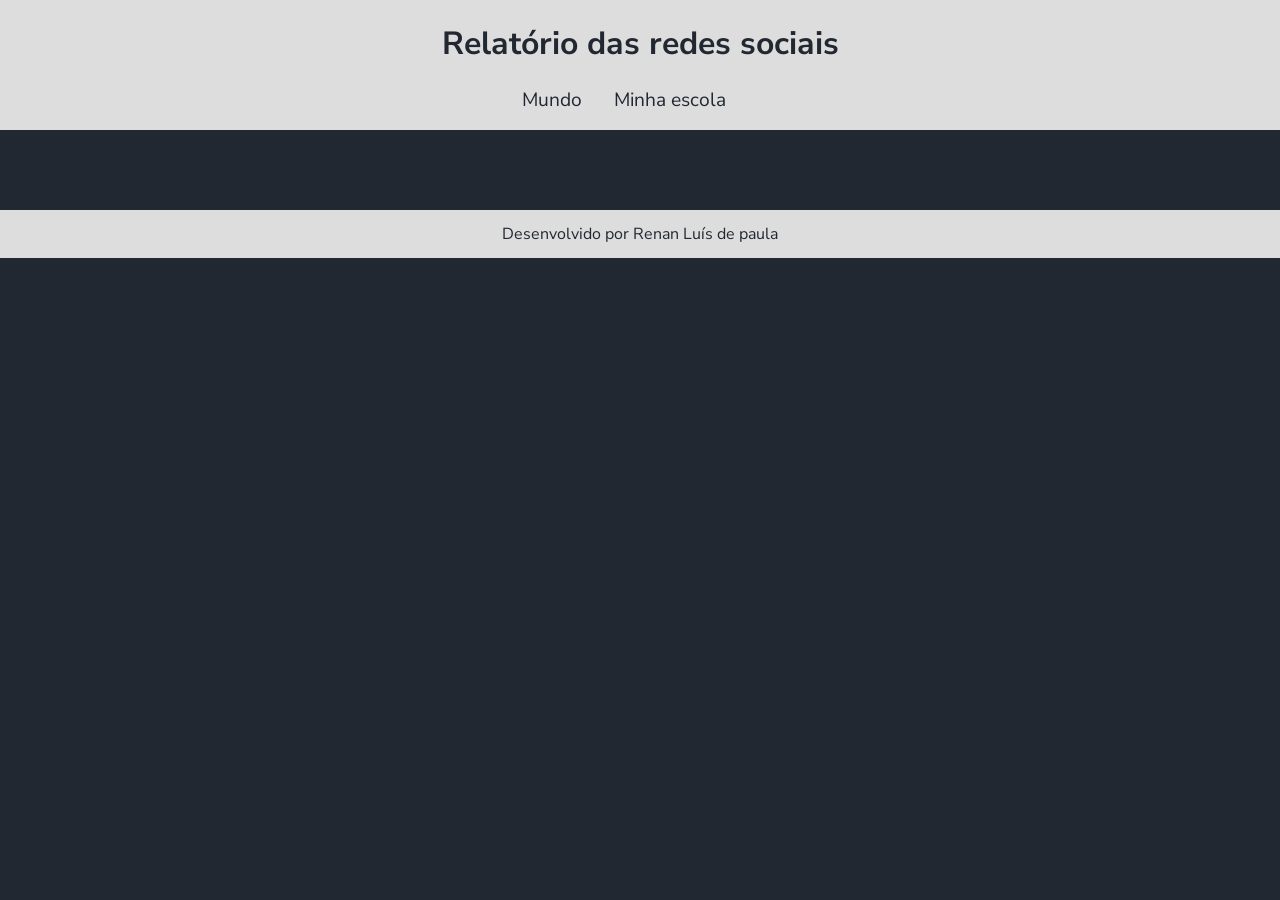
<file: minha-escola.html>
<!DOCTYPE html>
<html lang="pt-br">
<head>
    <meta charset="UTF-8">
    <meta name="viewport" content="width=device-width, initial-scale=1.0">
    <title>Redes Sociais - Minha escola</title>
    <link rel="stylesheet" href="style.css">
    <script src="https://cdn.plot.ly/plotly-2.27.0.min.js" charset="utf-8"></script>
</head>
<body>
    <header>
        <h1>Relatório das redes sociais</h1>
        <nav>
            <a href="index.html">Mundo</a>
            <a href="minha-escola.html">Minha escola</a>
        </nav>
    </header>
    <main class="graficos-section">
        <section id="graficos-container" class="graficos-container">
            <!-- crie os gráficos/texto aqui -->
        </section>
    </main>
    <footer>
        <p>Desenvolvido por Renan Luís de paula</p>
    </footer>
    <script type="module" src="graficos/common.js"></script>
    <script type="module" src="graficos/redesSociaisMinhaEscola.js"></script>
</body>
</html>
</file>
<file: style.css>
@import url('https://fonts.googleapis.com/css2?family=Nunito+Sans:ital,opsz,wght@0,6..12,200..1000;1,6..12,200..1000&display=swap');

:root {
    --bg-color: #222831;
    --primary-color: #DDDDDD;
    --secondary-color: #8400ff;
    --font: "Nunito Sans", sans-serif;
}

body {
    background-color: var(--bg-color);
    color: var(--primary-color);
    font-family: var(--font);
    height: 100vh;
    margin: 0;
}

header {
    background-color: var(--primary-color);
    text-align: center;
    padding: 1px;
}

h1 {
    font-size: 2rem;
    color: var(--bg-color);
    font-weight: 700;
}

nav {
    display: flex;
    justify-content: center;
    font-weight: 400;
}

nav a {
    text-decoration: none;
    color: var(--bg-color);
    margin: 0 2rem 1rem 0rem;
    font-size: 1.2rem;
}

nav a:hover {
    text-decoration: underline;
    transform: scale(0.90);
    transition: transform 0.1s;
}

.grafico {
    margin-top: 3rem;
    color: var(--secondary-color);
}

.graficos-container {
    color: var(--secondary-color);
    margin: 5rem;
}

.graficos-container__texto {
    font-size: 1.3rem;
    text-align: center;
    padding: 2rem;
    border: var(--secondary-color) solid 2px;
}

span {
    font-weight: bold;
    color: var(--secondary-color);
}

footer {
    display: flex;
    align-items: center;
    justify-content: center;
    background-color: var(--primary-color);
    color: var(--bg-color);
    width: 100%;
    height: 3rem;
    margin-top: 2rem;
}
</file>
